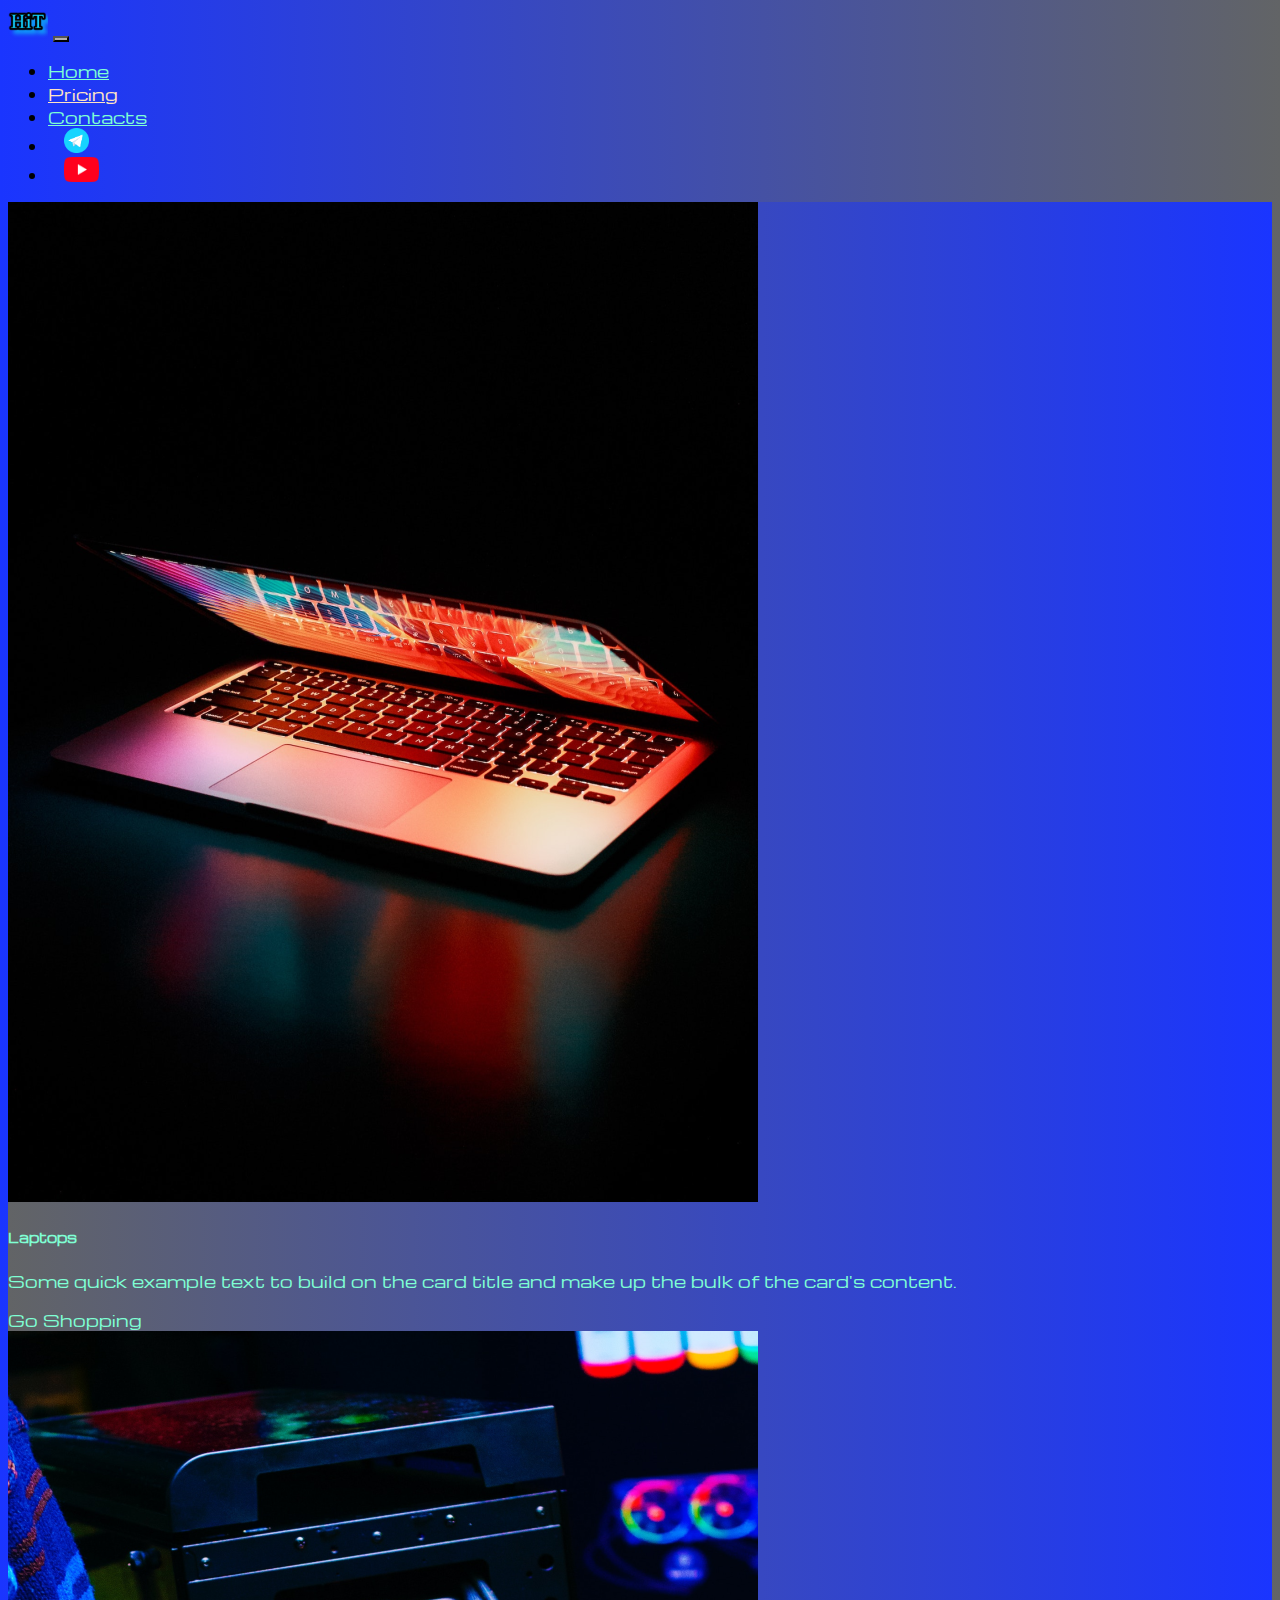
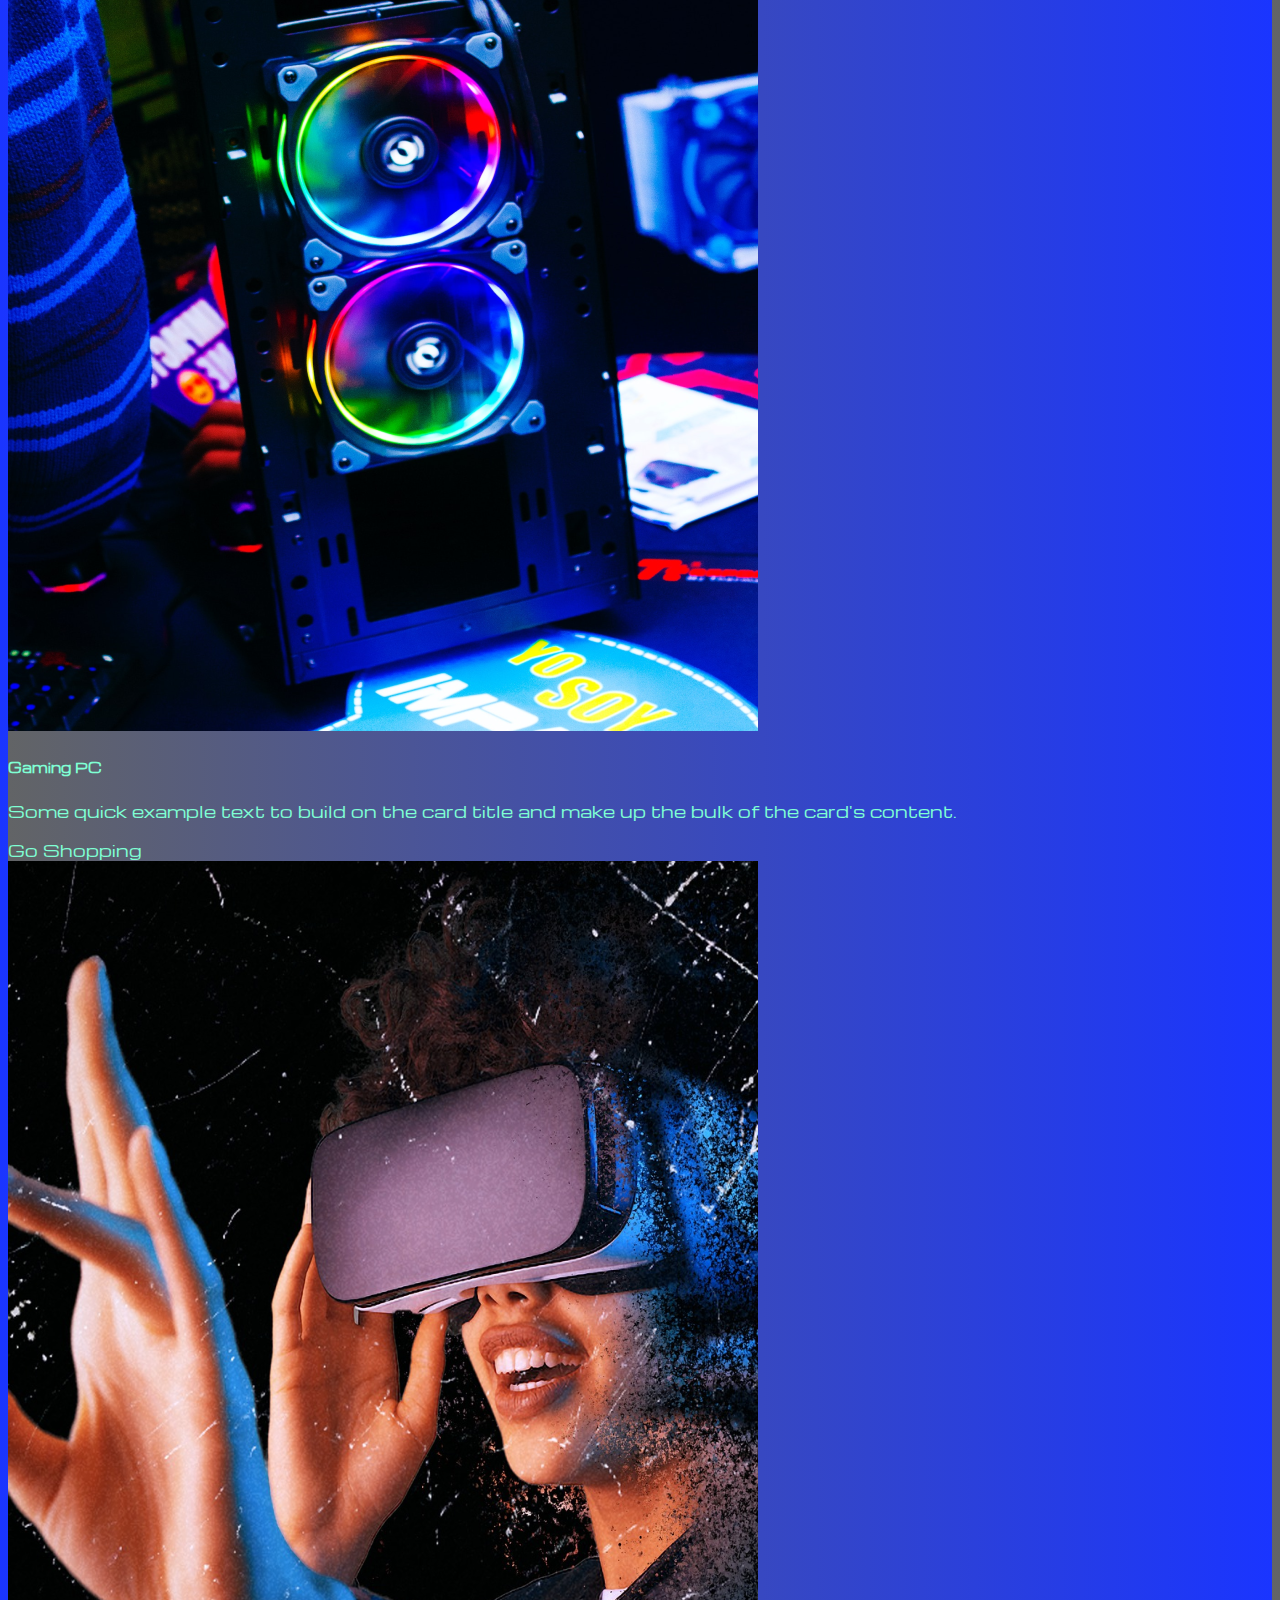
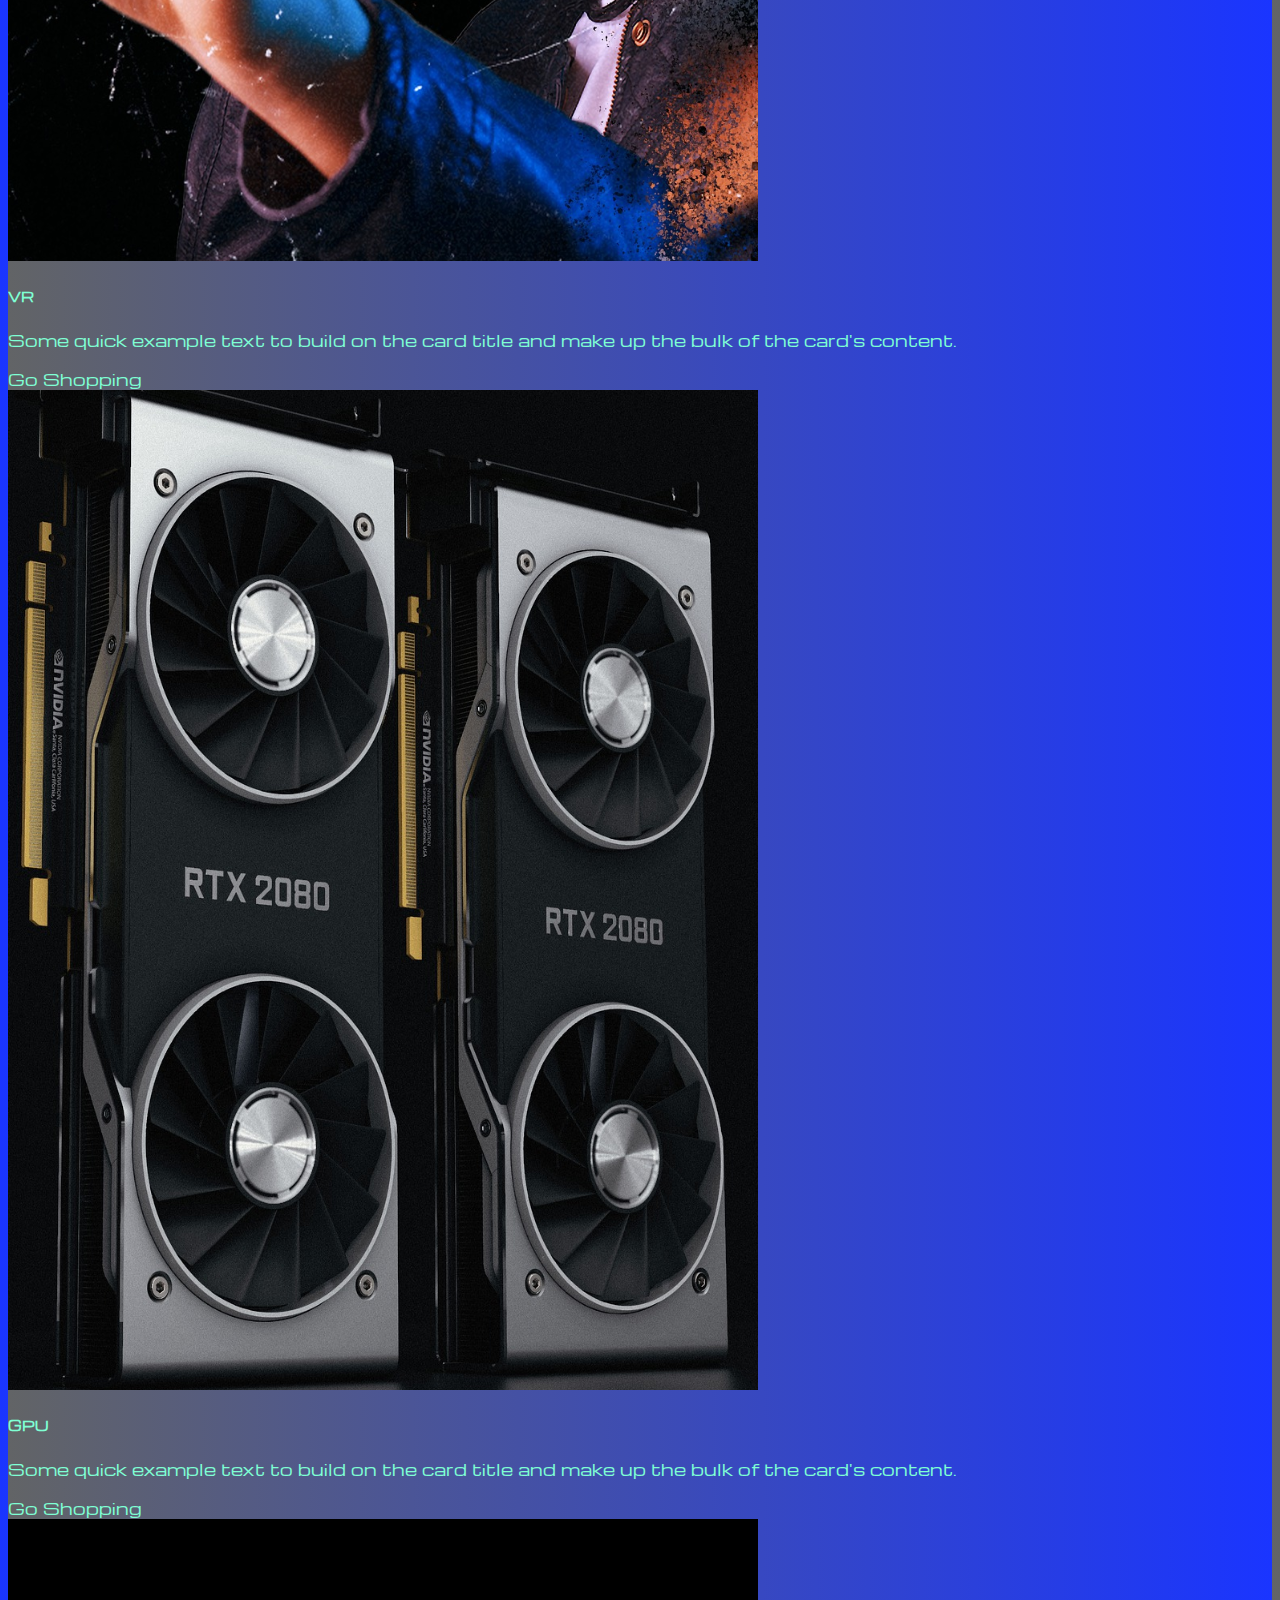
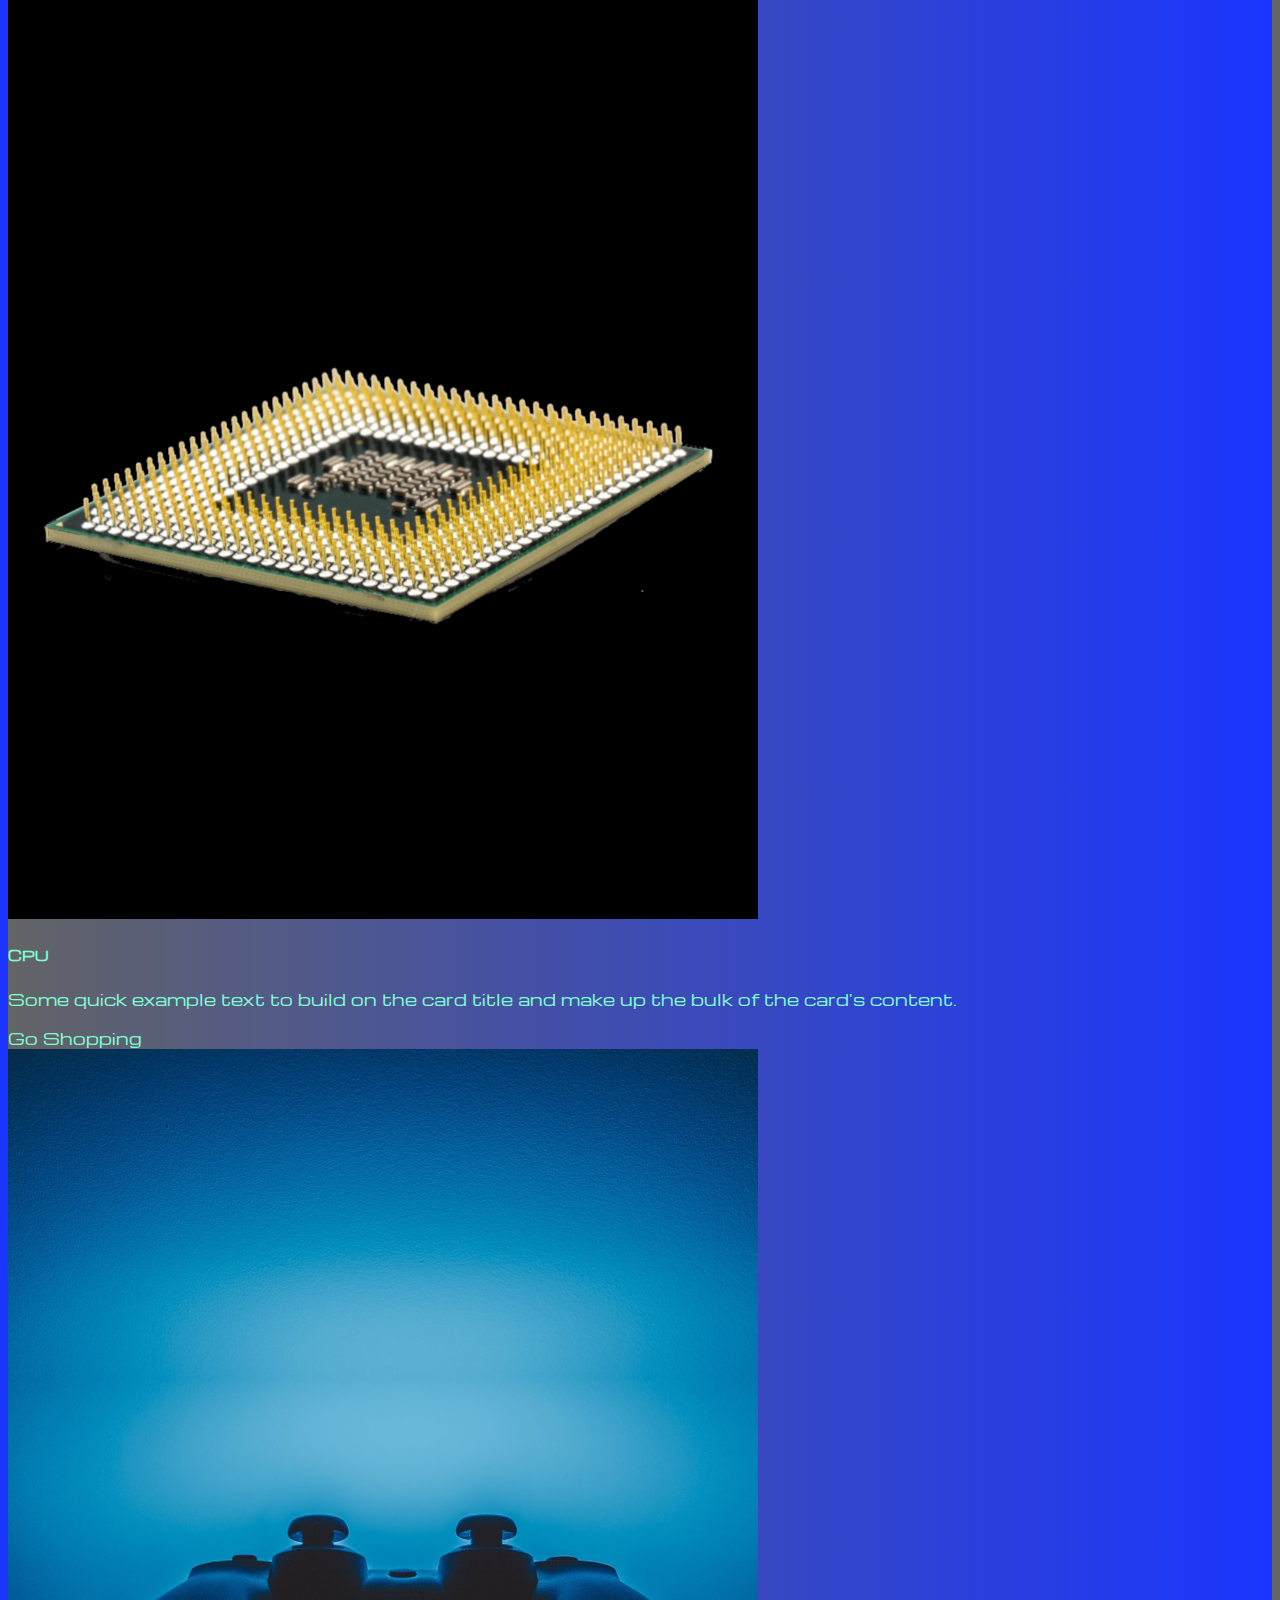
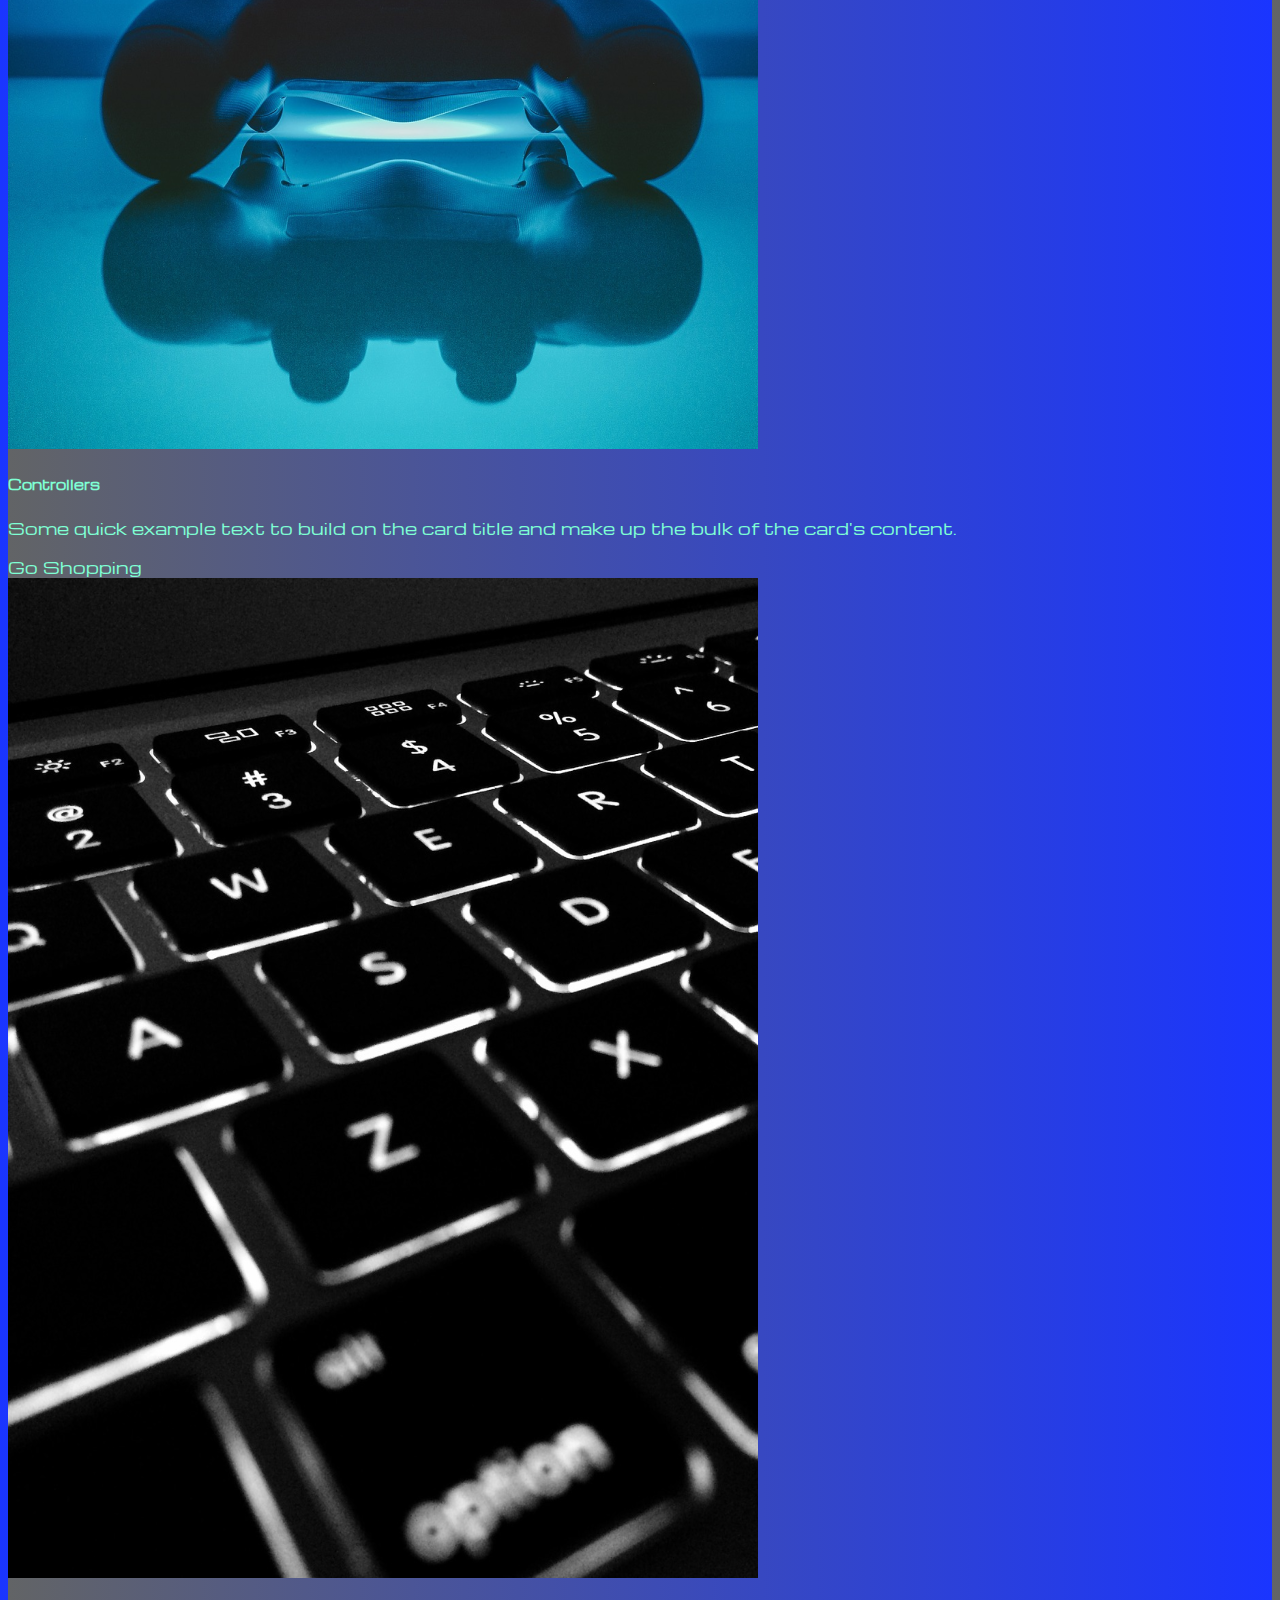
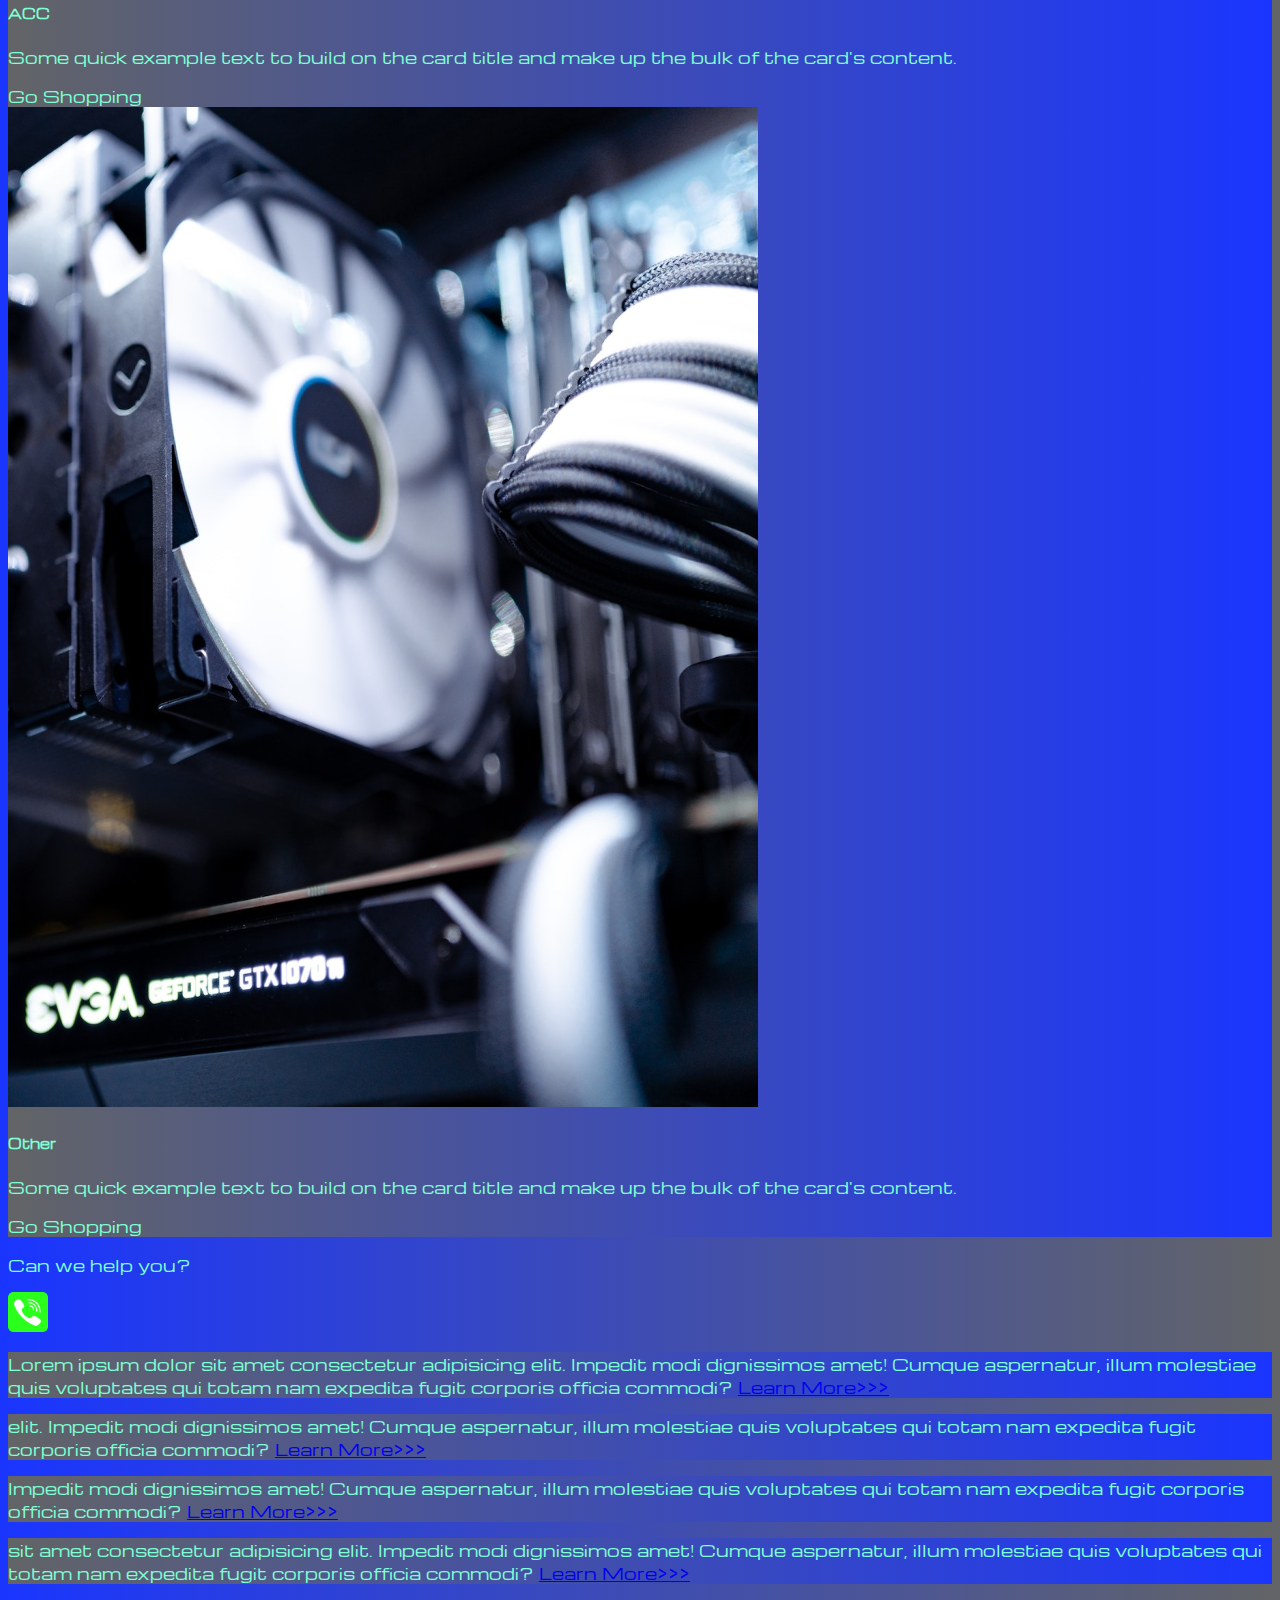
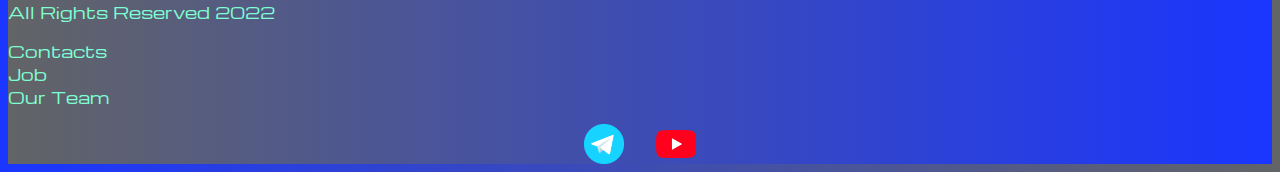
<file: pricing.html>
<!DOCTYPE html>
<html lang="en">

<head>
    <meta charset="UTF-8">
    <meta http-equiv="X-UA-Compatible" content="IE=edge">
    <meta name="viewport" content="width=device-width, initial-scale=1.0">
    <link href="https://cdn.jsdelivr.net/npm/bootstrap@5.2.2/dist/css/bootstrap.min.css" rel="stylesheet"
        integrity="sha384-Zenh87qX5JnK2Jl0vWa8Ck2rdkQ2Bzep5IDxbcnCeuOxjzrPF/et3URy9Bv1WTRi" crossorigin="anonymous">
    <link rel="stylesheet" href="source/styles/mycss.css">
    <link rel="apple-touch-icon" sizes="180x180" href="source/files/icon/apple-touch-icon.png">
    <link rel="icon" type="image/png" sizes="32x32" href="source/files/icon/favicon-32x32.png">
    <link rel="icon" type="image/png" sizes="16x16" href="source/files/icon/favicon-16x16.png">
    <link rel="manifest" href="/site.webmanifest">
    <title>HiT</title>
</head>

<body>
    <header>
        <nav class="navbar navbar-expand-lg bg-dark">
            <div class="container-fluid">
                <a class="navbar-brand" href="/"><img src="source/files/logo.png" alt="..."></a>
                <button class="navbar-toggler" type="button" data-bs-toggle="collapse" data-bs-target="#navbarNav"
                    aria-controls="navbarNav" aria-expanded="false" aria-label="Toggle navigation">
                    <span class="navbar-toggler-icon"></span>
                </button>
                <div class="collapse navbar-collapse" id="navbarNav">
                    <ul class="navbar-nav">
                        <li class="nav-item">
                            <a class="nav-link" aria-current="page" href="/">Home</a>
                        </li>
                        <li class="nav-item">
                            <a class="nav-link  active" href="pricing.html">Pricing</a>
                        </li>
                        <li class="nav-item">
                            <a class="nav-link" href="pricing.html">Contacts</a>
                        </li>
                        <li class="nav-item">
                            <a class="nav-link" href="pricing.html">
                                <img style="width: 25px; margin-inline: 1em;" src="source/files/tg.png" alt="...">

                            </a>
                        </li>
                        <li class="nav-item">
                            <a class="nav-link" href="pricing.html">
                                <img style="width: 35px; margin-inline: 1em;" src="source/files/yt.png" alt="...">


                            </a>
                        </li>

                    </ul>
                </div>
            </div>
        </nav>
    </header>
    <section>
        <div class="container-fluid mt-4">
            <div class="row">
                <div class="col-lg-1">
                </div>
                <div class="col-lg-8 col-md-12">
                    <div class="row">
                        <div class="col-lg-4 col-md-6 mt-4">
                            <div class="card">
                                <a href="#"><img src="source/images/laptop.png" class="card-img-top" alt="Laptop"></a>
                                <div class="card-body">
                                    <h5 class="card-title"><a href="#">Laptops</a></h5>
                                    <p class="card-text"><a href="#">
                                            Some quick example text to build on the card title and make up
                                            the bulk
                                            of the card's content.
                                        </a></p>
                                    <a href="#" class="btn btn-primary">Go Shopping</a>
                                </div>
                            </div>
                        </div>
                        <div class="col-lg-4 col-md-6 mt-4">
                            <div class="card">
                                <img src="source/images/gaming pc.png" class="card-img-top" alt="Gaming PC">
                                <div class="card-body">
                                    <h5 class="card-title">Gaming PC</h5>
                                    <p class="card-text">Some quick example text to build on the card title and make up
                                        the bulk
                                        of the card's content.</p>
                                    <a href="#" class="btn btn-primary">Go Shopping</a>
                                </div>
                            </div>
                        </div>
                        <div class="col-lg-4 col-md-6 mt-4">
                            <div class="card">
                                <img src="source/images/vr.png" class="card-img-top" alt="...">
                                <div class="card-body">
                                    <h5 class="card-title">VR</h5>
                                    <p class="card-text">Some quick example text to build on the card title and make up
                                        the bulk
                                        of the card's content.</p>
                                    <a href="#" class="btn btn-primary">Go Shopping</a>
                                </div>
                            </div>
                        </div>
                        <div class="col-lg-4 col-md-6 mt-4">
                            <div class="card">
                                <img src="source/images/gpu.png" class="card-img-top" alt="...">
                                <div class="card-body">
                                    <h5 class="card-title">GPU</h5>
                                    <p class="card-text">Some quick example text to build on the card title and make up
                                        the bulk
                                        of the card's content.</p>
                                    <a href="#" class="btn btn-primary">Go Shopping</a>
                                </div>
                            </div>
                        </div>
                        <div class="col-lg-4 col-md-6 mt-4">
                            <div class="card">
                                <img src="source/images/cpu.png" class="card-img-top" alt="...">
                                <div class="card-body">
                                    <h5 class="card-title">CPU</h5>
                                    <p class="card-text">Some quick example text to build on the card title and make up
                                        the bulk
                                        of the card's content.</p>
                                    <a href="#" class="btn btn-primary">Go Shopping</a>
                                </div>
                            </div>
                        </div>
                        <div class="col-lg-4 col-md-6 mt-4">
                            <div class="card">
                                <img src="source/images/controller.png" class="card-img-top" alt="...">
                                <div class="card-body">
                                    <h5 class="card-title">Controllers</h5>
                                    <p class="card-text">Some quick example text to build on the card title and make up
                                        the bulk
                                        of the card's content.</p>
                                    <a href="#" class="btn btn-primary">Go Shopping</a>
                                </div>
                            </div>
                        </div>
                        <div class="col-lg-4 col-md-6 mt-4">
                            <div class="card">
                                <img src="source/images/acc.png" class="card-img-top" alt="...">
                                <div class="card-body">
                                    <h5 class="card-title">ACC</h5>
                                    <p class="card-text">Some quick example text to build on the card title and make up
                                        the bulk
                                        of the card's content.</p>
                                    <a href="#" class="btn btn-primary">Go Shopping</a>
                                </div>
                            </div>
                        </div>
                        <div class="col-lg-4 col-md-6 mt-4">
                            <div class="card">
                                <img src="source/images/other.png" class="card-img-top" alt="...">
                                <div class="card-body">
                                    <h5 class="card-title">Other</h5>
                                    <p class="card-text">Some quick example text to build on the card title and make up
                                        the bulk
                                        of the card's content.</p>
                                    <a href="#" class="btn btn-primary">Go Shopping</a>
                                </div>
                            </div>
                        </div>
                    </div>

                    <div class="col-lg-12 col md-12 text-center mt-4">
                        <p>Can we help you?</p>
                    </div>
                    <div class="col-lg-12 col md-12 text-center">
                        <img class="callanim" style="width: 40px;" src="source/files/phone.png" alt="...">

                    </div>
                </div>
                <div class="col-lg-3 col-md">
                    <div class="row px-2">
                        <div class="col-lg-12 sidebar my-4">
                            <p>Lorem ipsum dolor sit amet consectetur adipisicing elit. Impedit modi dignissimos amet!
                                Cumque aspernatur, illum molestiae quis voluptates qui totam nam expedita fugit corporis
                                officia commodi? <a href="#">Learn More>>></a></p>
                        </div>
                        <div class="col-lg-12 sidebar my-4">
                            <p> elit. Impedit modi dignissimos amet! Cumque aspernatur, illum molestiae quis voluptates
                                qui totam nam expedita fugit corporis officia commodi? <a href="#">Learn More>>></a></p>
                        </div>
                        <div class="col-lg-12 sidebar my-4">
                            <p> Impedit modi dignissimos amet! Cumque aspernatur, illum molestiae quis voluptates qui
                                totam nam expedita fugit corporis officia commodi? <a href="#">Learn More>>></a></p>
                        </div>
                        <div class="col-lg-12 sidebar my-4">
                            <p> sit amet consectetur adipisicing elit. Impedit modi dignissimos amet! Cumque aspernatur,
                                illum molestiae quis voluptates qui totam nam expedita fugit corporis officia commodi?
                                <a href="#">Learn More>>></a></p>
                        </div>
                    </div>
                </div>


            </div>
        </div>

    </section>
    <footer class="mt-4">
        <div class="conteiner-fluid">
            <div class="row">
                <div class="col-lg-4 col-md-12 footertext text-center">
                    <p>All Rights Reserved 2022</p>
                </div>
                <div class="col-lg-4 col-md-12 footertext text-center">
                    <p>Contacts<br>Job<br>Our Team</p>
                </div>
                <div class="col-lg-4 col-md-12 footertext text-center medialinks">
                    <img style="width: 40px; margin-inline: 1em;" src="source/files/tg.png" alt="...">
                    <img style="width: 40px; margin-inline: 1em;" src="source/files/yt.png" alt="...">


                </div>
            </div>
        </div>

    </footer>
    <script src="https://cdn.jsdelivr.net/npm/bootstrap@5.2.2/dist/js/bootstrap.bundle.min.js"
        integrity="sha384-OERcA2EqjJCMA+/3y+gxIOqMEjwtxJY7qPCqsdltbNJuaOe923+mo//f6V8Qbsw3"
        crossorigin="anonymous"></script>
</body>

</html>
</file>
<file: source/styles/mycss.css>
@import url('https://fonts.googleapis.com/css?family=Michroma&display=swap');
body {
    font-family: Michroma, serif;
    background: linear-gradient(90deg, #1A35FF 0%, #626466 100%);
}
p {
    color: aquamarine;
}
.nav-link {
    color: aquamarine;
}
.navbar-nav .nav-link.active {
    color: bisque;
}
.navbar-brand img {
    width: 40px;
}
.navbar-toggler {
    background-color: rgb(180, 175, 175);
}
.sidebar {
    color: aquamarine;
    background: linear-gradient(270deg, #1A35FF 0%, #626466 100%);
    
}

.card {
    background: linear-gradient(270deg, #1A35FF 0%, #626466 100%);
    color: aquamarine;
}
.card a {
    text-decoration: none;
    color: aquamarine;
}
.slidetext,
.footertext {
    color: aquamarine;
    margin: auto auto;
}
.callanim {
    animation: call 2s ease 0s infinite normal forwards;

}
@keyframes call {
	0%,
	100% {
		transform: translateX(0%);
		transform-origin: 50% 50%;
	}

	15% {
		transform: translateX(-30px) rotate(-6deg);
	}

	30% {
		transform: translateX(15px) rotate(6deg);
	}

	45% {
		transform: translateX(-15px) rotate(-3.6deg);
	}

	60% {
		transform: translateX(9px) rotate(2.4deg);
	}

	75% {
		transform: translateX(-6px) rotate(-1.2deg);
	}
}

@media (max-width: 755px) {
    .carousel-indicators {
        display: none;
    }
}
footer,
.btn-outline-primary {
    background: linear-gradient(270deg, #1A35FF 0%, #626466 100%);
    
}
.medialinks {
    display: flex;
    justify-content: center;
    align-items: center;
}
</file>
